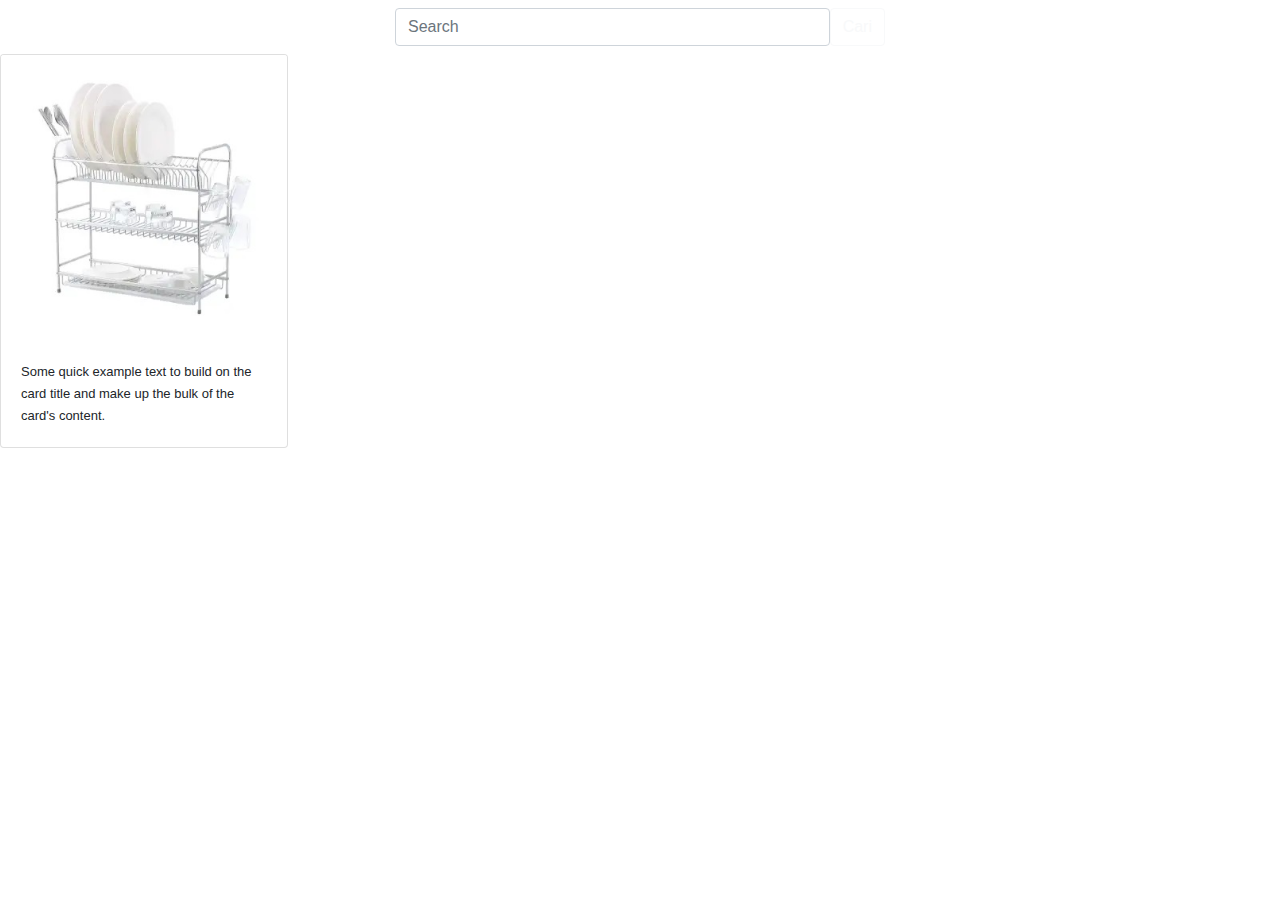
<file: Katalog.html>
<!doctype html>
<html lang="en">
  <head>
    <meta charset="utf-8">
    <meta name="viewport" content="width=device-width, initial-scale=1">
    <title>KATALOG</title>
    <link href="https://cdn.jsdelivr.net/npm/bootstrap@5.2.3/dist/css/bootstrap.min.css" rel="stylesheet" integrity="sha384-rbsA2VBKQhggwzxH7pPCaAqO46MgnOM80zW1RWuH61DGLwZJEdK2Kadq2F9CUG65" crossorigin="anonymous">
  
<!-- Bootstrap core CSS -->
<link href="vendor/bootstrap/css/bootstrap.min.css" rel="stylesheet" />

<!-- Additional CSS Files -->
<link rel="stylesheet" href="assets/css/fontawesome.css" />
<link rel="stylesheet" href="assets/css/templatemo-grad-school.css" />
<link rel="stylesheet" href="assets/css/owl.css" />
<link rel="stylesheet" href="assets/css/lightbox.css" />
</head>
  <!-- Body  -->


  <body>

    <!-- Script awal -->
    <script src="https://cdn.jsdelivr.net/npm/bootstrap@5.2.3/dist/js/bootstrap.bundle.min.js" integrity="sha384-kenU1KFdBIe4zVF0s0G1M5b4hcpxyD9F7jL+jjXkk+Q2h455rYXK/7HAuoJl+0I4" crossorigin="anonymous"></script>
    <!-- Script akhir -->

    <!-- Awal Navbar -->
    <nav class="navbar navbar-expand-lg bg-black nav justify-content-center">
       <div class="d-grid gap-2 col-5 mx-auto ">   
        <form class="d-flex" role="search">
              <input class="form-control me-3" type="search" placeholder="Search" aria-label="Search">
              <button class="btn btn-outline-light" type="submit">Cari</button>
            </form>
        </div> 
          </div>
        </div>
      </nav>
      
    <!-- Akhir Navbar -->


    <!-- Awal Carousel -->
    <div class="card" class="ratio ratio-1x1" style="width: 18rem; ">
        <img src="/assets/images/10361595_1.jpg" class="card-img-top" alt="...">
        <div class="card-body">
          <p class="card-text">Some quick example text to build on the card title and make up the bulk of the card's content.</p>
        </div>
      </div>
    <!-- Akhir Carousel-->

    <!-- Awal Content -->
    
    <!-- Akhir content -->

    <!-- Awal -->
    <!-- Akhir -->

    <!-- Awal -->
    <!-- Akhir -->

    <!-- Awal -->
    <!-- Akhir -->


 
</body>

<!-- akhir body -->
</html>
</file>
<file: assets/css/templatemo-grad-school.css>
/*
    
TemplateMo 557 Grad School

https://templatemo.com/tm-557-grad-school

*/

@import url(fontawesome.css);
@import url("<link href="https://fonts.googleapis.com/css?family=Montserrat:100, 200, 300, 400, 500, 600, 700, 800, 900" rel="stylesheet">");
body {
  font-family: "Montserrat", sans-serif;
}

/* Basic */

a {
  color: rgb(22, 45, 255);
  text-decoration: none;
}

a:hover {
  color: rgb(59, 108, 255);
  text-decoration: none;
}

ul {
  padding: 0px;
  margin: 0px;
  list-style: none;
}

p {
  font-size: 13px;
  line-height: 22px;
}

.section-heading {
  text-align: center;
  margin-bottom: 70px;
}

.section-heading h2:before {
  width: 1px;
  height: 100px;
  background-color: rgba(250, 250, 250, 0.1);
  position: absolute;
  top: -102px;
  content: "";
  left: 50%;
  transform: translate(-50%);
}

.section-heading h2 {
  margin-top: 100px;
  position: relative;
  font-size: 18px;
  font-weight: 500;
  color: #fff;
  letter-spacing: 0.5px;
  display: inline-block;
  padding: 15px 20px;
  border: 2px solid rgba(250, 250, 250, 0.1);
}

/* Buttons */

.main-button a {
  background-color: #2556f5;
  color: #fff;
  font-size: 13px;
  text-transform: uppercase;
  letter-spacing: 0.5px;
  font-weight: 700;
  padding: 12px 20px;
  display: inline-block;
  outline: none;
}

a.menu-link {
  display: none;
}

@media screen and (max-width: 950px) {
  a.menu-link {
    float: right;
    display: block;
    font-size: 36px;
    color: #fff;
    padding-right: 30px;
    padding-top: 15px;
  }
  nav[role="navigation"] {
    clear: both;
    -webkit-transition: all 0.3s ease-out;
    -moz-transition: all 0.3s ease-out;
    -ms-transition: all 0.3s ease-out;
    -o-transition: all 0.3s ease-out;
    transition: all 0.3s ease-out;
  }
  .js nav[role="navigation"] {
    overflow: hidden;
    max-height: 0;
  }
  nav[role="navigation"].active {
    max-height: 20em;
    height: 20em;
    overflow-y: scroll;
  }
  nav[role="navigation"] ul {
    top: 0;
    width: 100%;
    position: relative;
    margin: 0;
    padding: 0;
    border-top: 1px solid rgba(250, 250, 250, 0.25);
    background-color: rgba(22, 34, 57, 0.99);
  }
  nav[role="navigation"] li a {
    display: block;
    padding: 15px 0px;
    border-bottom: 1px solid rgba(250, 250, 250, 0.25);
    text-align: center;
    color: #fff;
    font-size: 13px;
    text-transform: uppercase;
    font-weight: 700;
    line-height: 1.5;
  }
  nav[role="navigation"] li:hover a,
  nav[role="navigation"] li.active a {
    color: #f5a425;
  }

  @media screen and (min-width: 951px) {
    .js nav[role="navigation"] {
      max-height: none;
    }

    nav[role="navigation"] li {
      display: inline-block;
      margin: 0 0.25em;
    }
    nav[role="navigation"] li a {
      border: 0;
    }
  }
}

/* Header */

@media screen and (max-width: 1050px) {
  .main-header .logo {
    padding-left: 30px !important;
  }

  .main-menu {
    padding-right: 30px !important;
  }

  .main-menu li {
    margin-left: 5px !important;
  }
}

.main-header {
  background-color: rgba(22, 34, 57, 0.95);
  height: 80px;
  position: fixed;
  z-index: 12;
  width: 100%;
  top: 0;
}

.main-header .logo {
  float: left;
  line-height: 80px;
  padding-left: 60px;
}

.main-header .logo a {
  font-size: 36px;
  text-transform: uppercase;
  font-weight: 800;
  color: #fff;
}
.main-header .logo a em {
  font-style: normal;
  color: #5c7aff;
}

.main-menu {
  float: right;
  padding-right: 60px;
}

.main-menu li {
  display: inline-block;
  line-height: 79px;
  margin-left: 15px;
  position: relative;
}

.main-menu li:first-child {
  margin-left: 0px;
}

.main-menu li a {
  padding: 10px 15px;
  font-size: 13px;
  text-transform: uppercase;
  letter-spacing: 0.5px;
  font-weight: 700;
  color: #fff;
  border: 2px solid transparent;
  transition: all 0.5s;
}

.main-menu li.has-submenu a:after {
  content: "\f107";
  font-family: "FontAwesome";
  margin-left: 5px;
}

.main-menu li.has-submenu ul li a:after {
  display: none;
}

.main-menu li .sub-menu {
  position: absolute;
  width: 160px;
  background-color: #18233a;
  opacity: 0;
  visibility: hidden;
  transition: all 0.5s;
}

.main-menu li:hover .sub-menu {
  opacity: 1;
  visibility: visible;
}

.main-menu li .sub-menu li {
  display: block;
  line-height: 20px;
  margin-left: 0px;
  margin-bottom: 15px;
  padding-bottom: 15px;
  border-bottom: 1px solid #000000;
}

.main-menu li .sub-menu li:first-child {
  padding-top: 15px;
}

.main-menu li .sub-menu li:last-child {
  margin-bottom: 0px;
  border-bottom: none;
}

.main-menu li .sub-menu li a {
  font-size: 12px;
  font-weight: 500;
  padding: 0px 15px;
  letter-spacing: 0.5px;
  border: none;
  transition: all 0.5s;
}

.main-menu li .sub-menu li a:hover {
  color: #2556f5;
  border: none;
}

.main-nav li:hover a,
.main-nav li.active a {
  border: 2px solid #2556f5;
}

@media (max-width: 950px) {
  .main-nav li:hover a,
  .main-nav li.active a {
    border: 2px solid transparent;
    border-bottom: 1px solid rgba(250, 250, 250, 0.25);
  }
}

/* Slider */

.main-banner {
  position: relative;
  max-height: 100%;
  overflow: hidden;
  margin-bottom: -7px;
}

#bg-video {
  min-width: 100%;
  min-height: 100vh;
  max-width: 100%;
  max-height: 100vh;
  object-fit: cover;
  z-index: -1;
}

#bg-video::-webkit-media-controls {
  display: none !important;
}

.video-overlay {
  position: absolute;
  background-color: rgba(0, 0, 0, 0.85);
  top: 0;
  left: 0;
  bottom: 7px;
  width: 100%;
}

.main-banner .caption {
  text-align: center;
  position: absolute;
  width: 80%;
  left: 50%;
  top: 50%;
  transform: translate(-50%, -50%);
}

.main-banner .caption h6 {
  margin-top: 0px;
  font-size: 18px;
  text-transform: uppercase;
  font-weight: 600;
  color: rgb(108, 137, 255);
  letter-spacing: 1px;
}

.main-banner .caption h2 {
  margin-top: 30px;
  margin-bottom: 30px;
  font-size: 64px;
  text-transform: uppercase;
  font-weight: 800;
  color: rgb(73, 134, 255);
  letter-spacing: 1px;
}

.main-banner .caption h2 em {
  font-style: normal;
  color: #2556f5;
  font-weight: 900;
}

@media screen and (max-width: 1180px) {
  .main-banner .caption h6 {
    font-weight: 500;
  }

  .main-banner .caption h2 {
    font-size: 58px;
  }
}
@media screen and (max-width: 767px) {
  .main-banner .caption h6 {
    font-weight: 500;
  }

  .main-banner .caption h2 {
    font-size: 36px;
  }
}

/* Features */

section.features .col-4 {
  padding-left: 0px;
  padding-right: 0px;
}

.features-post {
  position: relative;
  margin-bottom: 0px;
}

.features-thumb {
  overflow: hidden;
  position: relative;
}

.features-thumb img {
  width: 100%;
}

.features-content {
  position: absolute;
  bottom: 0;
  left: 0;
  width: 100%;
  background-color: #0c1228;
  color: #fff;
  padding: 40px;
}

.features-content:hover {
  background-color: #2556f5;
  box-shadow: 0px 0px 30px rgba(0, 0, 0, 0.5);
}

.features-content h4 {
  font-size: 16px;
  text-transform: uppercase;
  font-weight: 700;
  color: #fff;
  letter-spacing: 1px;
  margin-bottom: 0px;
}

.features-content h4 i {
  margin-right: 15px;
  font-size: 24px;
}

.features-content p {
  margin-bottom: 0px;
}

.features-content a {
  margin-top: 15px;
  display: inline-block;
  text-transform: uppercase;
  color: #fff;
  letter-spacing: 0.5px;
  font-weight: 700;
  font-size: 14px;
  border-bottom: 2px solid #fff;
}

.features-content p.hidden-sm {
  display: none;
}

.second-features,
.third-features {
  border-left: 1px solid rgba(250, 250, 250, 0.1);
}

.content-hide {
  margin-top: 15px;
  display: none;
}

.content-hide p {
  color: #fff;
}

@media screen and (max-width: 767px) {
  .features-content {
    padding: 15px;
  }
  .features-content h4 i {
    display: block;
    margin-bottom: 10px;
  }
  .features-content h4 {
    font-size: 14px;
  }
  .features-content p {
    display: none;
  }
  .features-content p.hidden-sm {
    display: block;
  }
  .features-content a {
    letter-spacing: 0px;
    font-size: 13px;
    font-weight: 600;
  }
}

/* Why Choosing Us */

section.why-us {
  background-image: url(../images/Black\ Plain.jpg);
  background-color: #172238;
  background-repeat: no-repeat;
  background-size: cover;
  padding-bottom: 100px;
}

#tabs {
  text-align: center;
}
#tabs ul {
  margin: 0;
  padding: 0;
  -webkit-column-count: 3;
  -moz-column-count: 3;
  column-count: 3;
  -webkit-column-gap: 0;
  -moz-column-gap: 0;
  column-gap: 0;
}
#tabs ul::after {
  clear: both;
  content: "";
  display: table;
}
#tabs ul li {
  display: block;
  font-weight: 400;
  font-size: 1.2em;
  letter-spacing: 1px;
  text-align: center;
}
#tabs ul li a {
  display: block;
  font-size: 13px;
  font-weight: 700;
  letter-spacing: 1px;
  cursor: pointer;
  outline: 0;
  padding-bottom: 30px;
  color: #fff;
  text-decoration: none;
  text-transform: uppercase;
  position: relative;
}
#tabs ul li a:after {
  transition: all 0.3s;
  width: 10px;
  height: 10px;
  background-color: #fff;
  content: "";
  position: absolute;
  left: 50%;
  transform: translate(-50%);
  bottom: 0;
}
#tabs ul li a:before {
  transition: all 0.3s;
  width: 25px;
  height: 25px;
  border: 2px solid transparent;
  background-color: transparent;
  content: "";
  position: absolute;
  left: 50%;
  transform: translate(-50%);
  bottom: -5px;
}
#tabs ul li span {
  display: block;
  margin-bottom: 0.75em;
}
#tabs ul .ui-tabs-active {
}
#tabs ul .ui-tabs-active a {
  color: #2556f5;
}
#tabs ul .ui-tabs-active a:after {
  background-color: #2556f5;
  width: 15px;
  height: 15px;
}
#tabs ul .ui-tabs-active a:before {
  border-color: #2556f5;
}
#tabs h4 {
  margin-top: 60px;
  font-size: 32px;
  font-weight: 700;
  letter-spacing: 1px;
  color: #fff;
  margin-bottom: 30px;
}

#tabs p {
  color: #fff;
  font-size: 15px;
  line-height: 28px;
}

.tabs-content {
  margin-top: 60px;
  text-align: left;
}

@media screen and (max-width: 767px) {
  .tabs-content {
    text-align: center;
  }
}

.tabs-content img {
  width: 100%;
  overflow: hidden;
  padding-right: 45px;
}

@media screen and (max-width: 767px) {
  .tabs-content img {
    padding-right: 0px;
  }
}

/* Coming Soon */

section.coming-soon {
  background-image: url(../images/Black\ Plain.jpg);
  background-repeat: no-repeat;
  background-size: cover;
  background-color: #172238;
  padding: 120px 0px;
}

section.coming-soon .continer .counter div {
  display: inline-block;
}
section.coming-soon .continer h4 {
  margin-top: 100px;
  font-size: 30px;
  color: #fff;
  font-weight: 800;
  letter-spacing: 0.5px;
  line-height: 40px;
  margin-bottom: 50px;
}
section.coming-soon .continer h4 em {
  font-style: normal;
  color: #2556f5;
}

@media screen and (max-width: 767px) {
  section.coming-soon .continer h4 {
    text-align: center;
  }
}

section.coming-soon .continer .counter .days,
section.coming-soon .continer .counter .hours,
section.coming-soon .continer .counter .minutes,
section.coming-soon .continer .counter .seconds {
  width: 22%;
  height: 140px;
  float: left;
  text-align: center;
  font-size: 48px;
  font-weight: 800;
  letter-spacing: 1px;
  color: #fff;
  background-color: rgba(250, 250, 250, 0.1);
}
@media screen and (max-width: 992px) {
  section.coming-soon .continer .counter .days,
  section.coming-soon .continer .counter .hours,
  section.coming-soon .continer .counter .minutes,
  section.coming-soon .continer .counter .seconds {
    font-size: 26px;
  }

  section.coming-soon .continer .counter .days .value,
  section.coming-soon .continer .counter .hours .value,
  section.coming-soon .continer .counter .minutes .value,
  section.coming-soon .continer .counter .seconds .value {
    margin-top: 40px !important;
  }

  section.coming-soon .continer .counter span {
    font-size: 14px !important;
  }
}
section.coming-soon .continer .counter .days,
section.coming-soon .continer .counter .hours,
section.coming-soon .continer .counter .minutes {
  margin-right: 4%;
}
section.coming-soon .continer .counter .days .value,
section.coming-soon .continer .counter .hours .value,
section.coming-soon .continer .counter .minutes .value,
section.coming-soon .continer .counter .seconds .value {
  margin-top: 15px;
  display: block;
  width: 100%;
}

section.coming-soon .continer .counter span {
  font-size: 18px;
  text-transform: uppercase;
  color: #2556f5;
  font-weight: 500;
  letter-spacing: 1px;
  margin-top: 0px;
  display: block;
}

section.coming-soon .right-content {
  margin-left: 30px;
}

@media screen and (max-width: 767px) {
  section.coming-soon .right-content {
    margin-top: 60px;
    margin-left: 0px;
  }
}

section.coming-soon .top-content {
  margin-bottom: -8px;
}

section.coming-soon .top-content h6 {
  font-size: 14px;
  color: #fff;
  background-color: rgba(250, 250, 250, 0.2);
  padding: 40px;
  text-align: center;
  line-height: 24px;
}

section.coming-soon .top-content h6 em {
  font-style: normal;
  font-weight: 600;
}

section.coming-soon form {
  background-color: rgba(250, 250, 250, 0.1);
  padding: 60px 40px;
  width: 100%;
  text-align: center;
}

section.coming-soon form input {
  width: 100%;
  height: 40px;
  background-color: rgba(250, 250, 250, 0.1);
  border-radius: 0px;
  border: none;
  outline: none;
  color: #fff;
  font-size: 13px;
  margin-bottom: 20px;
  letter-spacing: 0.5px;
}

section.coming-soon form input:focus {
  outline: none;
  border: none;
  box-shadow: none;
  color: #fff;
  background-color: rgba(250, 250, 250, 0.1);
}

section.coming-soon form::placeholder {
  color: #fff;
}
section.coming-soon form input::placeholder {
  color: #fff;
}
section.coming-soon form input::placeholder {
  color: #fff;
}

section.coming-soon form button {
  margin-top: 10px;
  background-color: #2556f5;
  color: #fff;
  font-size: 13px;
  text-transform: uppercase;
  letter-spacing: 0.5px;
  font-weight: 700;
  padding: 12px 20px;
  display: inline-block;
  outline: none;
  box-shadow: none;
  border: none;
}

/* Courses */

section.courses {
  background-image: url(../images/kitchen\ black\ bg.jpg);
  background-repeat: no-repeat;
  background-size: cover;
  background-color: #3e3e3e;
  padding-bottom: 100px;
  padding: 0px 30px 100px 30px;
}

section.courses .item img {
  border-top-right-radius: 5px;
  border-top-left-radius: 5px;
}

section.courses .item .down-content {
  padding: 30px;
  background-color: #fff;
  border-bottom-right-radius: 5px;
  border-bottom-left-radius: 5px;
}

section.courses .item .down-content h4 {
  font-size: 16px;
  text-transform: uppercase;
  color: #1e1e1e;
  letter-spacing: 0.5px;
  font-weight: 700;
  margin-top: 0px;
  margin-bottom: 20px;
}

section.courses .item .down-content p {
  margin-bottom: 25px;
}

section.courses .item .down-content .text-button-pay {
  float: right;
  display: inline-block;
  margin-top: -30px;
}

section.courses .item .down-content .text-button-pay a {
  color: #2556f5;
  font-size: 13px;
}

section.courses .item .down-content .text-button-free {
  float: right;
  display: inline-block;
  margin-top: -30px;
}

section.courses .item .down-content .text-button-free a {
  color: #7a7a7a;
  font-size: 13px;
}

section.courses .owl-carousel .owl-nav {
  display: none;
}

section.courses .owl-carousel .owl-dots {
  text-align: center;
}

section.courses .owl-carousel button.owl-dot {
  width: 10px;
  height: 10px;
  background-color: #fff;
  margin: 50px 10px 0px 10px;
  outline: none;
}
section.courses .owl-carousel button.active {
  background-color: #2556f5;
}

/* Video */

section.video {
  background-image: url(../images/video-bg.jpg);
  background-repeat: no-repeat;
  background-size: cover;
  background-color: #172238;
  padding: 120px 0px;
}

section.video .left-content {
  color: #fff;
}

section.video .left-content span {
  text-transform: uppercase;
  font-size: 14px;
  letter-spacing: 0.5px;
}

section.video .left-content h4 {
  margin-top: 20px;
  font-size: 30px;
  color: #fff;
  font-weight: 800;
  letter-spacing: 0.5px;
  line-height: 40px;
  margin-bottom: 20px;
}
section.video .left-content h4 em {
  font-style: normal;
  color: #2556f5;
}

section.video .left-content .main-button {
  margin-top: 30px;
}

.video-item {
  position: relative;
  width: 100%;
  max-width: 600px;
  margin: 0px auto 0;
}

@media screen and (max-width: 767px) {
  section.video .left-content {
    margin-bottom: 45px;
  }

  section.video .first-item .first-content h4,
  section.video .second-item .second-content h4 {
    text-align: center;
  }
}

.video-item figure {
  position: relative;
  width: 100%;
  font-size: 0;
}
.video-item figure img {
  width: 100%;
}
.video-item figure a:before {
  content: "";
  position: absolute;
  bottom: 10px;
  right: 15px;
  width: 60px;
  height: 60px;
  margin-top: -32.5px;
  margin-left: -32.5px;
  border-radius: 50%;
  background-color: #f5a425;
  z-index: 10;
}
.video-item figure a:after {
  content: "";
  position: absolute;
  bottom: 27.5px;
  right: 20px;
  margin-top: -12.5px;
  margin-left: -7px;
  border: solid 13px transparent;
  border-left: solid 20px;
  border-left-color: #fff;
  z-index: 10;
}
.video-item figure a:hover:before {
  background-color: #2556f5;
}

.video-item .video-caption {
  position: absolute;
  z-index: 10;
  background-color: rgba(250, 250, 250, 0.75);
  height: 80px;
  width: 100%;
  padding: 27px 30px;
  bottom: 0;
}

.video-item .video-caption h4 {
  font-size: 20px;
  text-transform: uppercase;
  font-weight: 700;
  letter-spacing: 1px;
}

/* Magnific Popup CSS */
.mfp-bg {
  top: 0;
  left: 0;
  width: 100%;
  height: 100%;
  z-index: 1042;
  overflow: hidden;
  position: fixed;
  background: #0b0b0b;
  opacity: 0.8;
}

.mfp-wrap {
  top: 0;
  left: 0;
  width: 100%;
  height: 100%;
  z-index: 1043;
  position: fixed;
  outline: none !important;
  -webkit-backface-visibility: hidden;
}

.mfp-container {
  text-align: center;
  position: absolute;
  width: 100%;
  height: 100%;
  left: 0;
  top: 0;
  padding: 0 8px;
  box-sizing: border-box;
}

.mfp-container:before {
  content: "";
  display: inline-block;
  height: 100%;
  vertical-align: middle;
}

.mfp-align-top .mfp-container:before {
  display: none;
}

.mfp-content {
  position: relative;
  display: inline-block;
  vertical-align: middle;
  margin: 0 auto;
  text-align: left;
  z-index: 1045;
}

.mfp-inline-holder .mfp-content,
.mfp-ajax-holder .mfp-content {
  width: 100%;
  cursor: auto;
}

.mfp-ajax-cur {
  cursor: progress;
}

.mfp-zoom-out-cur,
.mfp-zoom-out-cur .mfp-image-holder .mfp-close {
  cursor: -moz-zoom-out;
  cursor: -webkit-zoom-out;
  cursor: zoom-out;
}

.mfp-zoom {
  cursor: pointer;
  cursor: -webkit-zoom-in;
  cursor: -moz-zoom-in;
  cursor: zoom-in;
}

.mfp-auto-cursor .mfp-content {
  cursor: auto;
}

.mfp-close,
.mfp-arrow,
.mfp-preloader,
.mfp-counter {
  -webkit-user-select: none;
  -moz-user-select: none;
  user-select: none;
}

.mfp-loading.mfp-figure {
  display: none;
}

.mfp-hide {
  display: none !important;
}

.mfp-preloader {
  color: #ccc;
  position: absolute;
  top: 50%;
  width: auto;
  text-align: center;
  margin-top: -0.8em;
  left: 8px;
  right: 8px;
  z-index: 1044;
}

.mfp-preloader a {
  color: #ccc;
}

.mfp-preloader a:hover {
  color: #fff;
}

.mfp-s-ready .mfp-preloader {
  display: none;
}

.mfp-s-error .mfp-content {
  display: none;
}

button.mfp-close,
button.mfp-arrow {
  overflow: visible;
  cursor: pointer;
  background: transparent;
  border: 0;
  -webkit-appearance: none;
  display: block;
  outline: none;
  padding: 0;
  z-index: 1046;
  box-shadow: none;
  touch-action: manipulation;
}

button::-moz-focus-inner {
  padding: 0;
  border: 0;
}

.mfp-close {
  width: 44px;
  height: 44px;
  line-height: 44px;
  position: absolute;
  right: 0;
  top: 0;
  text-decoration: none;
  text-align: center;
  opacity: 0.65;
  padding: 0 0 18px 10px;
  color: #fff;
  font-style: normal;
  font-size: 28px;
  font-family: Arial, Baskerville, monospace;
}

.mfp-close:hover,
.mfp-close:focus {
  opacity: 1;
}

.mfp-close:active {
  top: 1px;
}

.mfp-close-btn-in .mfp-close {
  color: #333;
}

.mfp-image-holder .mfp-close,
.mfp-iframe-holder .mfp-close {
  color: #fff;
  right: -6px;
  text-align: right;
  padding-right: 6px;
  width: 100%;
}

.mfp-counter {
  position: absolute;
  top: 0;
  right: 0;
  color: #ccc;
  font-size: 12px;
  line-height: 18px;
  white-space: nowrap;
}

.mfp-arrow {
  position: absolute;
  opacity: 0.65;
  margin: 0;
  top: 50%;
  margin-top: -55px;
  padding: 0;
  width: 90px;
  height: 110px;
  -webkit-tap-highlight-color: transparent;
}

.mfp-arrow:active {
  margin-top: -54px;
}

.mfp-arrow:hover,
.mfp-arrow:focus {
  opacity: 1;
}

.mfp-arrow:before,
.mfp-arrow:after {
  content: "";
  display: block;
  width: 0;
  height: 0;
  position: absolute;
  left: 0;
  top: 0;
  margin-top: 35px;
  margin-left: 35px;
  border: medium inset transparent;
}

.mfp-arrow:after {
  border-top-width: 13px;
  border-bottom-width: 13px;
  top: 8px;
}

.mfp-arrow:before {
  border-top-width: 21px;
  border-bottom-width: 21px;
  opacity: 0.7;
}

.mfp-arrow-left {
  left: 0;
}

.mfp-arrow-left:after {
  border-right: 17px solid #fff;
  margin-left: 31px;
}

.mfp-arrow-left:before {
  margin-left: 25px;
  border-right: 27px solid #3f3f3f;
}

.mfp-arrow-right {
  right: 0;
}

.mfp-arrow-right:after {
  border-left: 17px solid #fff;
  margin-left: 39px;
}

.mfp-arrow-right:before {
  border-left: 27px solid #3f3f3f;
}

.mfp-iframe-holder {
  padding-top: 40px;
  padding-bottom: 40px;
}

.mfp-iframe-holder .mfp-content {
  line-height: 0;
  width: 100%;
  max-width: 900px;
}

.mfp-iframe-holder .mfp-close {
  top: -40px;
}

.mfp-iframe-scaler {
  width: 100%;
  height: 0;
  overflow: hidden;
  padding-top: 56.25%;
}

.mfp-iframe-scaler iframe {
  position: absolute;
  display: block;
  top: 0;
  left: 0;
  width: 100%;
  height: 100%;
  box-shadow: 0 0 8px rgba(0, 0, 0, 0.6);
  background: #000;
}

/* Main image in popup */
img.mfp-img {
  width: auto;
  max-width: 100%;
  height: auto;
  display: block;
  line-height: 0;
  box-sizing: border-box;
  padding: 40px 0 40px;
  margin: 0 auto;
}

/* The shadow behind the image */
.mfp-figure {
  line-height: 0;
}

.mfp-figure:after {
  content: "";
  position: absolute;
  left: 0;
  top: 40px;
  bottom: 40px;
  display: block;
  right: 0;
  width: auto;
  height: auto;
  z-index: -1;
  box-shadow: 0 0 8px rgba(0, 0, 0, 0.6);
  background: #444;
}

.mfp-figure small {
  color: #bdbdbd;
  display: block;
  font-size: 12px;
  line-height: 14px;
}

.mfp-figure figure {
  margin: 0;
}

.mfp-bottom-bar {
  margin-top: -36px;
  position: absolute;
  top: 100%;
  left: 0;
  width: 100%;
  cursor: auto;
}

.mfp-title {
  text-align: left;
  line-height: 18px;
  color: #f3f3f3;
  word-wrap: break-word;
  padding-right: 36px;
}

.mfp-image-holder .mfp-content {
  max-width: 100%;
}

.mfp-gallery .mfp-image-holder .mfp-figure {
  cursor: pointer;
}

@media screen and (max-width: 800px) and (orientation: landscape), screen and (max-height: 300px) {
  /**
       * Remove all paddings around the image on small screen
       */
  .mfp-img-mobile .mfp-image-holder {
    padding-left: 0;
    padding-right: 0;
  }

  .mfp-img-mobile img.mfp-img {
    padding: 0;
  }

  .mfp-img-mobile .mfp-figure:after {
    top: 0;
    bottom: 0;
  }

  .mfp-img-mobile .mfp-figure small {
    display: inline;
    margin-left: 5px;
  }

  .mfp-img-mobile .mfp-bottom-bar {
    background: rgba(0, 0, 0, 0.6);
    bottom: 0;
    margin: 0;
    top: auto;
    padding: 3px 5px;
    position: fixed;
    box-sizing: border-box;
  }

  .mfp-img-mobile .mfp-bottom-bar:empty {
    padding: 0;
  }

  .mfp-img-mobile .mfp-counter {
    right: 5px;
    top: 3px;
  }

  .mfp-img-mobile .mfp-close {
    top: 0;
    right: 0;
    width: 35px;
    height: 35px;
    line-height: 35px;
    background: rgba(0, 0, 0, 0.6);
    position: fixed;
    text-align: center;
    padding: 0;
  }
}
@media all and (max-width: 900px) {
  .mfp-arrow {
    -webkit-transform: scale(0.75);
    transform: scale(0.75);
  }

  .mfp-arrow-left {
    -webkit-transform-origin: 0;
    transform-origin: 0;
  }

  .mfp-arrow-right {
    -webkit-transform-origin: 100%;
    transform-origin: 100%;
  }

  .mfp-container {
    padding-left: 6px;
    padding-right: 6px;
  }
}

/* Contact */

section.contact {
  background-image: url(../images/Black\ Plain.jpg);
  background-repeat: no-repeat;
  background-size: cover;
  background-color: #172238;
  padding-bottom: 120px;
}

section.contact form {
  background-color: rgba(250, 250, 250, 0.1);
  padding: 30px;
  width: 100%;
}

@media screen and (max-width: 767px) {
  section.contact form {
    margin-bottom: 30px;
  }
}

section.contact form input {
  width: 100%;
  height: 40px;
  background-color: rgba(250, 250, 250, 0.1);
  border-radius: 0px;
  border: none;
  outline: none;
  color: #fff;
  font-size: 13px;
  margin-bottom: 30px;
  letter-spacing: 0.5px;
}

section.contact form textarea {
  width: 100%;
  height: 220px;
  max-height: 280px;
  min-height: 220px;
  background-color: rgba(250, 250, 250, 0.1);
  border-radius: 0px;
  border: none;
  outline: none;
  color: #fff;
  font-size: 13px;
  margin-bottom: 30px;
  letter-spacing: 0.5px;
}

section.contact form input:focus,
section.contact form textarea:focus {
  outline: none;
  border: none;
  box-shadow: none;
  color: #fff;
  background-color: rgba(250, 250, 250, 0.1);
}

section.contact form::placeholder {
  color: #fff;
}
section.contact form input::placeholder {
  color: #fff;
}
section.contact form input::placeholder {
  color: #fff;
}

section.contact form::placeholder {
  color: #fff;
}
section.contact form textarea::placeholder {
  color: #fff;
}
section.contact form textarea::placeholder {
  color: #fff;
}

section.contact form button {
  background-color: #2556f5;
  color: #fff;
  font-size: 13px;
  text-transform: uppercase;
  letter-spacing: 0.5px;
  font-weight: 700;
  padding: 12px 20px;
  display: inline-block;
  outline: none;
  box-shadow: none;
  border: none;
}

/* Footer */

footer {
  background-color: #152036;
  text-align: center;
}

footer p {
  margin-bottom: 0px;
  padding: 25px 0px;
  color: #fff;
  font-size: 13px;
  text-transform: uppercase;
  font-weight: 600;
  letter-spacing: 0.5px;
}

footer p a,
footer p a:hover {
  color: #2556f5;
}

@media screen and (max-width: 992px) {
  .features {
    background-color: #0c1228;
  }
  .features-content {
    position: relative;
  }
  .features-post {
    border-left: 0;
  }
}

@media screen and (max-width: 950px) {
  .main-menu {
    padding-right: 0 !important;
  }
  .main-header .logo {
    line-height: 73px;
  }
  .main-menu li {
    display: block;
    line-height: 1;
    margin-left: 0 !important;
  }

  .main-menu li .sub-menu {
    opacity: 1;
    visibility: visible;
    position: static;
    margin-left: auto;
    margin-right: auto;
    width: 100%;
  }
  .main-menu li .sub-menu li:last-child {
    border-bottom: 1px solid rgba(250, 250, 250, 0.25);
  }
}

@media screen and (max-width: 950px) and (max-height: 400px) {
  nav[role="navigation"].active {
    max-height: calc(80px + 100vh);
    overflow-y: auto;
  }
}

@media screen and (max-width: 767px) {
  footer p {
    font-size: 12px;
    font-weight: 600;
    letter-spacing: 0.25px;
  }
}
</file>
